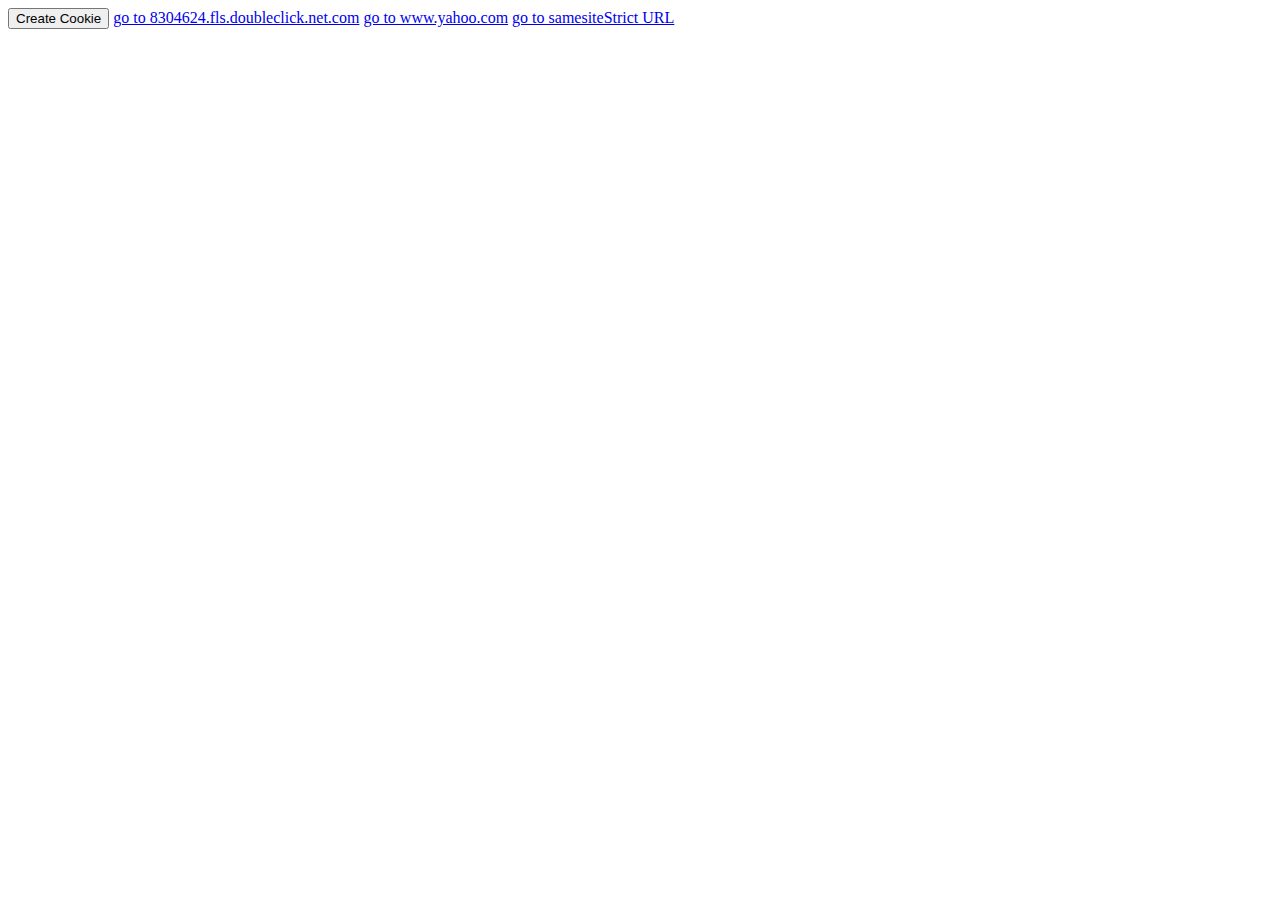
<file: FE/index.html>
<!DOCTYPE html>

<html lang="en">
<head>
    <meta charset="utf-8" />
    <title>Document</title>
</head>
<body>
        <button id='btnCreateCookie'>Create Cookie</button>
    <a id="linktodubleclick" href = 'https://8304624.fls.doubleclick.net/activityi;src=8304624;type=scbin;cat=inlands;ord=6158869752011;gtm=2wg621;auiddc=817037178.1623305610;u1=%2Fin%2Fbank-with-us%2Fonline-banking-login%2F;u2=online-banking-login;u3=bank-with-us;u9=in;u5=online-banking-login;~oref=https%3A%2F%2Fwww.sc.com%2Fin%2Fbank-with-us%2Fonline-banking-login%2F?'>go to 8304624.fls.doubleclick.net.com</a>
    <a id="linktoyahoo" href = 'https://www.yahoo.com'>go to www.yahoo.com</a>
    <a id="samesiteStrict" href = 'https://ioqa.catchpoint.com/auth/Account/Login'> go to samesiteStrict URL</a>
    <script>
        const btnCreateCookie = document.getElementById("btnCreateCookie")
btnCreateCookie.addEventListener("click", e=> document.cookie = "cookie=1")
     </script>

</body>
</html>
</file>
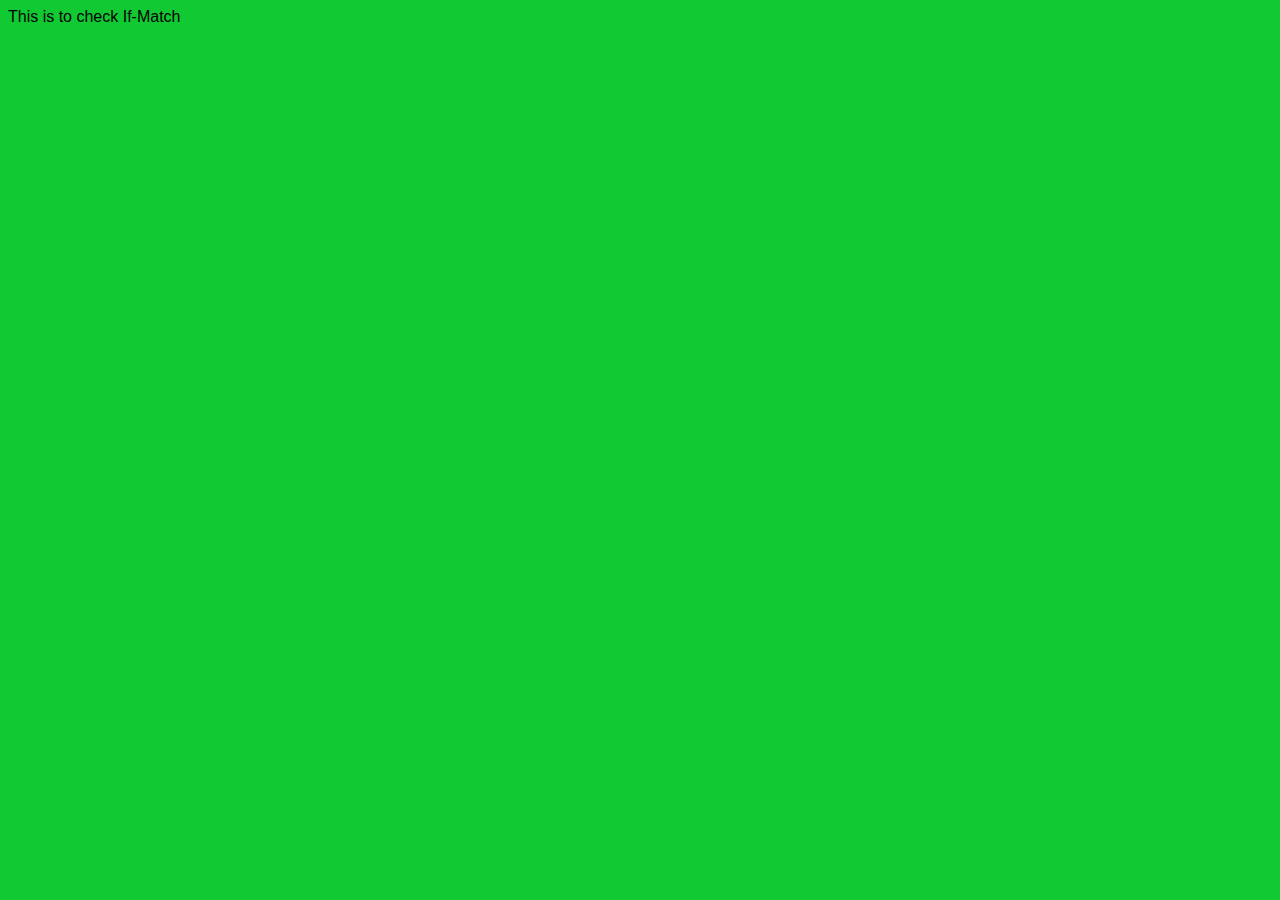
<file: FE/ifmatchtest.html>
<html>
    <head>
        <link rel="stylesheet" href="/FE/ifmatchjavascript.css" />
    </head>
    <body>
        <form action="/ifmatchtest" method="GET">
            This is to check If-Match
        </form>
    </body>
</html>
</file>
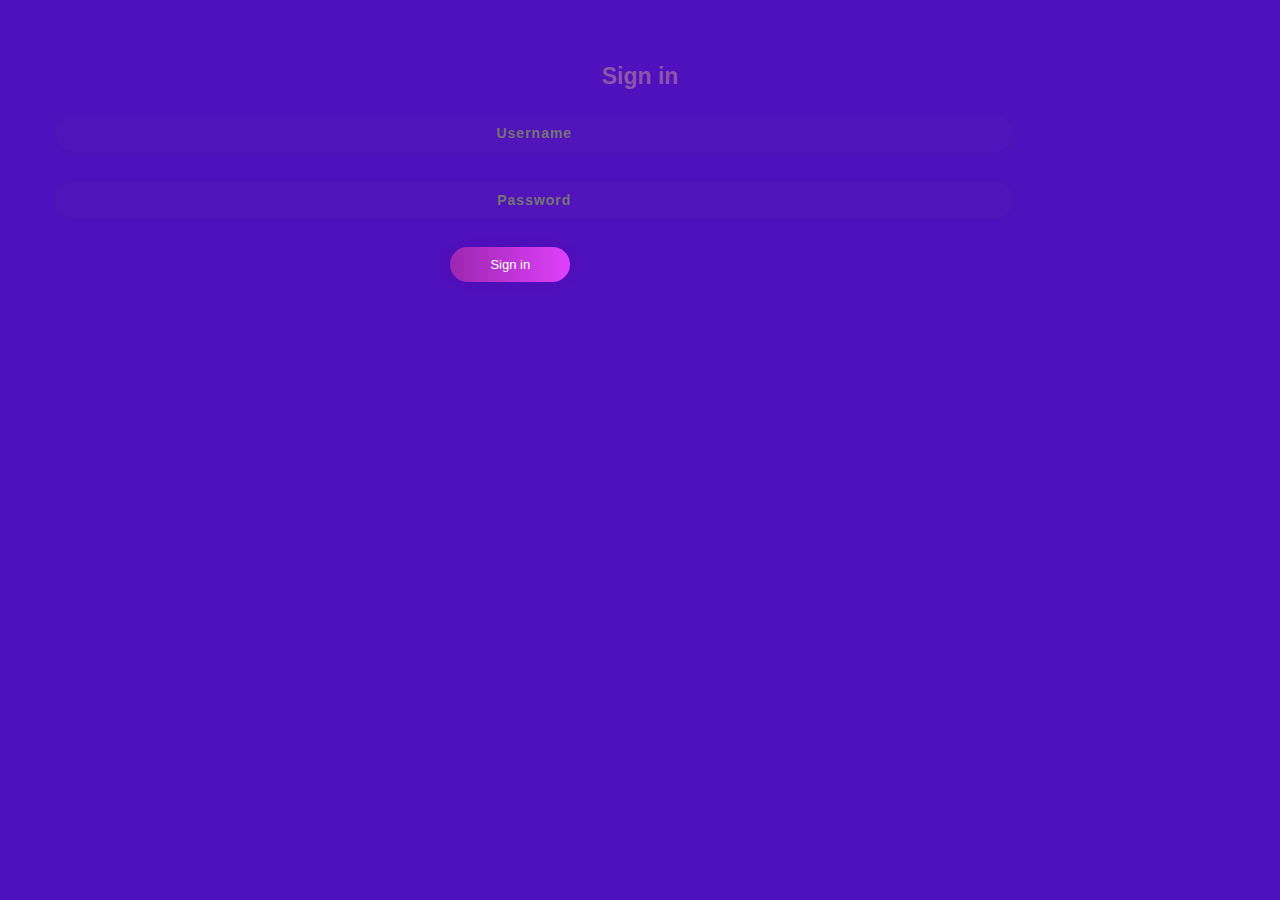
<file: FE/LoginPage.html>
<!DOCTYPE html>
<html lang="en">
  <head>
    <script type="text/javascript" src="https://ajax.googleapis.com/ajax/libs/jquery/3.2.1/jquery.min.js"></script>
    <link rel="stylesheet" href="/FE/LoginPage.css" />
    <!-- <link
      href="https://fonts.googleapis.com/css?family=Ubuntu"
      rel="stylesheet"
    /> -->
    <meta name="viewport" content="width=device-width, initial-scale=1" />
    <title>Sign in</title>
  </head>

  <body>
      
      <p class="sign" align="center">Sign in</p>

      <form class="form" action="/login" method="post">
        <input
          class="un"
          type="text"
          align="center"
          placeholder="Username"
          name="username"
          required
        />

        <input
          class="pass"
          type="password"
          align="center"
          placeholder="Password"
          name="password"
          required
        />

        <button class="submit" align="center" type="submit">Sign in</button> 
      </form>
    </div>

    <script src="/FE/LoginPage.js"></script>
  </body>
</html>
</file>
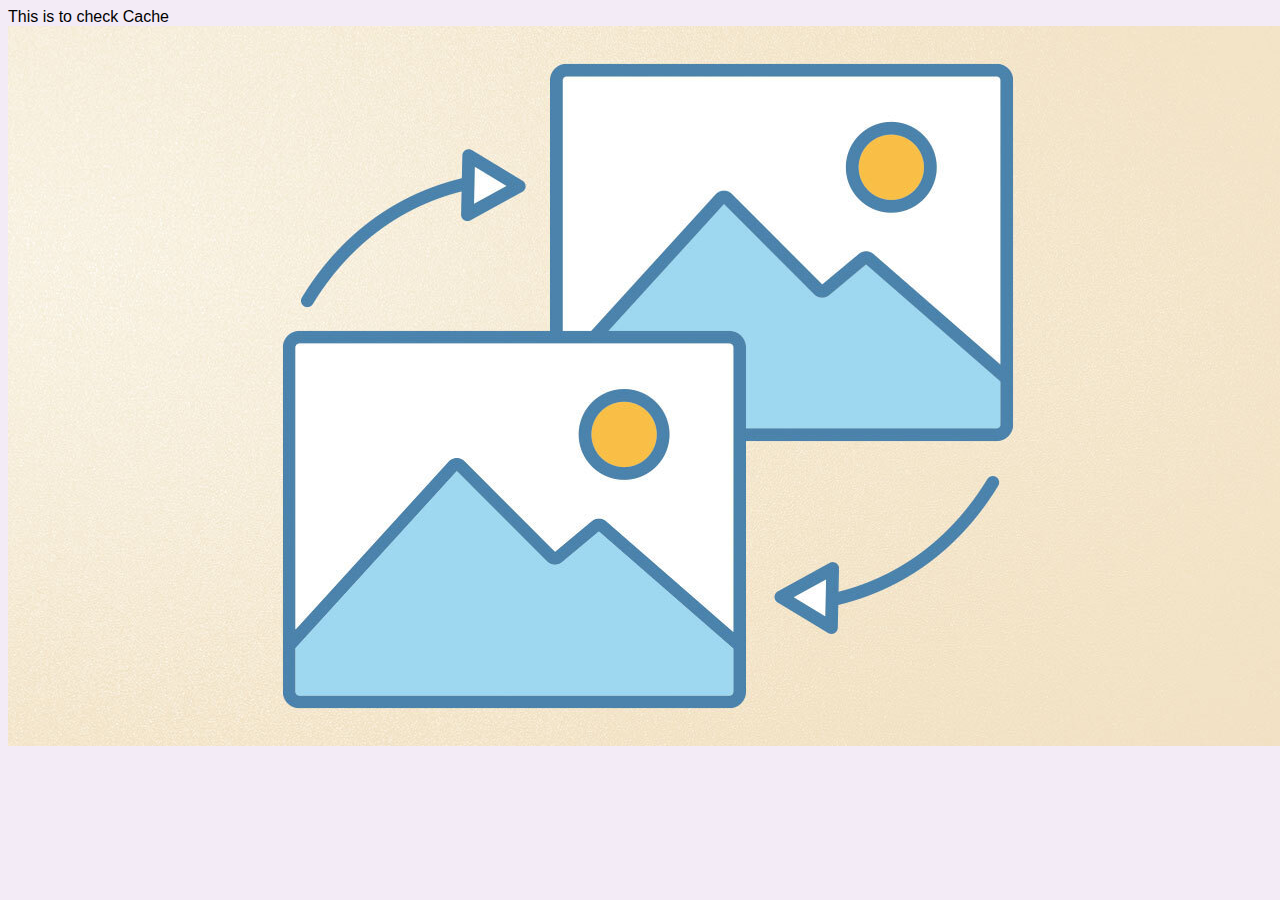
<file: FE/public/cachecheckpublicandmaxage.html>
<html>
    <head>
        <link rel="stylesheet" href="/FE/public/cachecssfile.css" />
        <link rel="icon" href="/FE/public/favicon.png" />
    </head>
    <body>
        <div>
            <form action="/cachetestpublicandmaxage" method="GET">
                <div>
                    This is to check Cache

                    <img src="/FE/public/Img.jpg" />
                </div>
            </form>
        </div>
        <script type="text/javascript" src="/FE/public/cachetest.js"></script>
    </body>
</html>
</file>
<file: FE/ifmatchjavascript.css>
body {
    background-color: #11ca33;
    font-family: 'Ubuntu', sans-serif;
}
</file>
<file: FE/LoginPage.css>
body {
    background-color: #4f10bd;
    font-family: 'Ubuntu', sans-serif;
}

.main {
    background-color: #FFFFFF;
    width: 400px;
    height: 400px;
    margin: 7em auto;
    border-radius: 1.5em;
    box-shadow: 0px 11px 35px 2px rgba(0, 0, 0, 0.14);
}

.sign {
    padding-top: 40px;
    color: #8C55AA;
    font-family: 'Ubuntu', sans-serif;
    font-weight: bold;
    font-size: 23px;
}

.un {
width: 76%;
color: rgb(38, 50, 56);
font-weight: 700;
font-size: 14px;
letter-spacing: 1px;
background: rgba(136, 126, 126, 0.04);
padding: 10px 20px;
border: none;
border-radius: 20px;
outline: none;
box-sizing: border-box;
border: 2px solid rgba(0, 0, 0, 0.02);
margin-bottom: 50px;
margin-left: 46px;
text-align: center;
margin-bottom: 27px;
font-family: 'Ubuntu', sans-serif;
}

form.form1 {
    padding-top: 40px;
}

.pass {
        width: 76%;
color: rgb(38, 50, 56);
font-weight: 700;
font-size: 14px;
letter-spacing: 1px;
background: rgba(136, 126, 126, 0.04);
padding: 10px 20px;
border: none;
border-radius: 20px;
outline: none;
box-sizing: border-box;
border: 2px solid rgba(0, 0, 0, 0.02);
margin-bottom: 50px;
margin-left: 46px;
text-align: center;
margin-bottom: 27px;
font-family: 'Ubuntu', sans-serif;
}


.un:focus, .pass:focus {
    border: 2px solid rgba(0, 0, 0, 0.18) !important;
    
}

.submit {
  cursor: pointer;
    border-radius: 5em;
    color: #fff;
    background: linear-gradient(to right, #9C27B0, #E040FB);
    border: 0;
    padding-left: 40px;
    padding-right: 40px;
    padding-bottom: 10px;
    padding-top: 10px;
    font-family: 'Ubuntu', sans-serif;
    margin-left: 35%;
    font-size: 13px;
    box-shadow: 0 0 20px 1px rgba(0, 0, 0, 0.04);
}

.forgot {
    text-shadow: 0px 0px 3px rgba(117, 117, 117, 0.12);
    color: #E1BEE7;
    padding-top: 15px;
}

a {
    text-shadow: 0px 0px 3px rgba(117, 117, 117, 0.12);
    color: #E1BEE7;
    text-decoration: none
}

@media (max-width: 600px) {
    .main {
        border-radius: 0px;
    }
}
</file>
<file: FE/public/cachecssfile.css>
body {
    background-color: #F3EBF6;
    font-family: 'Ubuntu', sans-serif;
}
</file>
